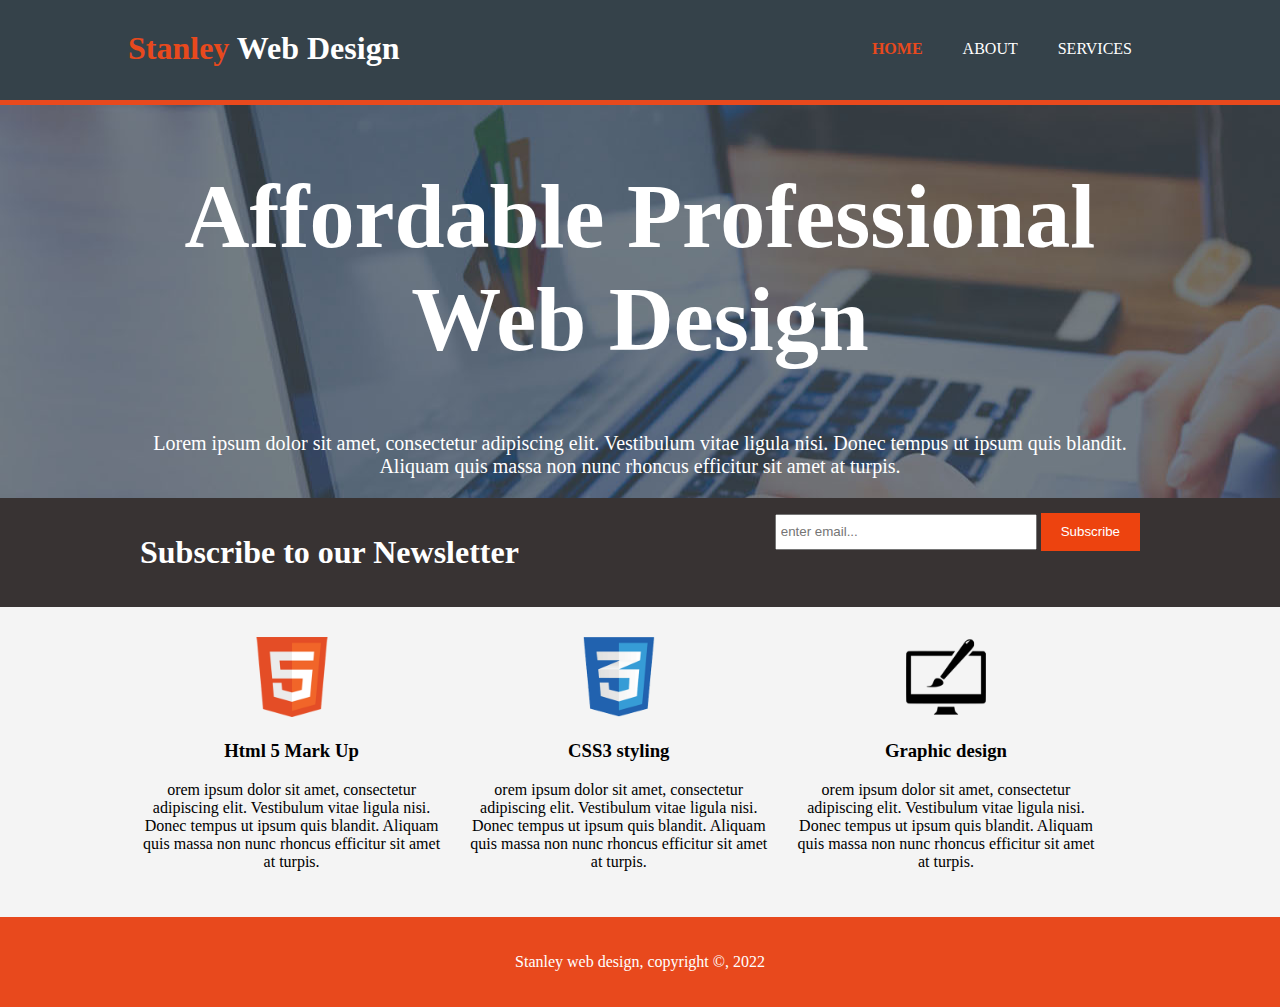
<file: index.html>
<!DOCTYPE html>
<html>
<head>
<meta charset="utf-8">
<meta name="viewport" content="width=device-width">
	<title>Stanley Web Design | Welcome</title>
	<link rel="stylesheet" type="text/css" href="style.css">
</head>
<body>
	<header>
		<div class = "container">
			<div id="branding">
			<h1><span class="highlight">Stanley</span> Web Design</h1>
			</div>
			<nav>
				<ul>
					<li class="current"><a href="index.html">Home</a></li>
					<li><a href="about.html">About </a></li>
					<li><a href="services.html">Services</a></li>
				</ul>
			</nav>
		</div>
	</header>
	<section id="showcase">
		<div class="container">
			<h1>Affordable Professional Web Design</h1>
			<p>Lorem ipsum dolor sit amet, consectetur adipiscing elit. Vestibulum vitae ligula nisi. Donec tempus ut ipsum quis blandit. Aliquam quis massa non nunc rhoncus efficitur sit amet at turpis.</p>
		</div>
	</section>
	<section id="newsletter">
		<div class="container">
			<h1>Subscribe to our Newsletter</h1>
			<form>
				<input type="email" placeholder="enter email...">
				<button type="submit" class="button_1">Subscribe</button>
			</form>
		</div>
	</section>
	<section id="boxes">
		<div class="container">
			<div class="box">
			<img src="./img/logo_html.png">
				<h3>Html 5 Mark Up</h3>
				<p>orem ipsum dolor sit amet, consectetur adipiscing elit. Vestibulum vitae ligula nisi. Donec tempus ut ipsum quis blandit. Aliquam quis massa non nunc rhoncus efficitur sit amet at turpis.</p>
			</div>
			<div class="box">
				<img src="./img/logo_css.png">
				<h3>CSS3 styling</h3>
				<p>orem ipsum dolor sit amet, consectetur adipiscing elit. Vestibulum vitae ligula nisi. Donec tempus ut ipsum quis blandit. Aliquam quis massa non nunc rhoncus efficitur sit amet at turpis.</p>
			</div>
			<div class="box">
				<img src="./img/logo_brush.png">
				<h3>Graphic design</h3>
				<p>orem ipsum dolor sit amet, consectetur adipiscing elit. Vestibulum vitae ligula nisi. Donec tempus ut ipsum quis blandit. Aliquam quis massa non nunc rhoncus efficitur sit amet at turpis.</p>
			</div>
		</div>
	</section>
	<footer>
		<p>
			Stanley web design, copyright &copy, 2022
		</p>
	</footer>
</body>
</html>
</file>
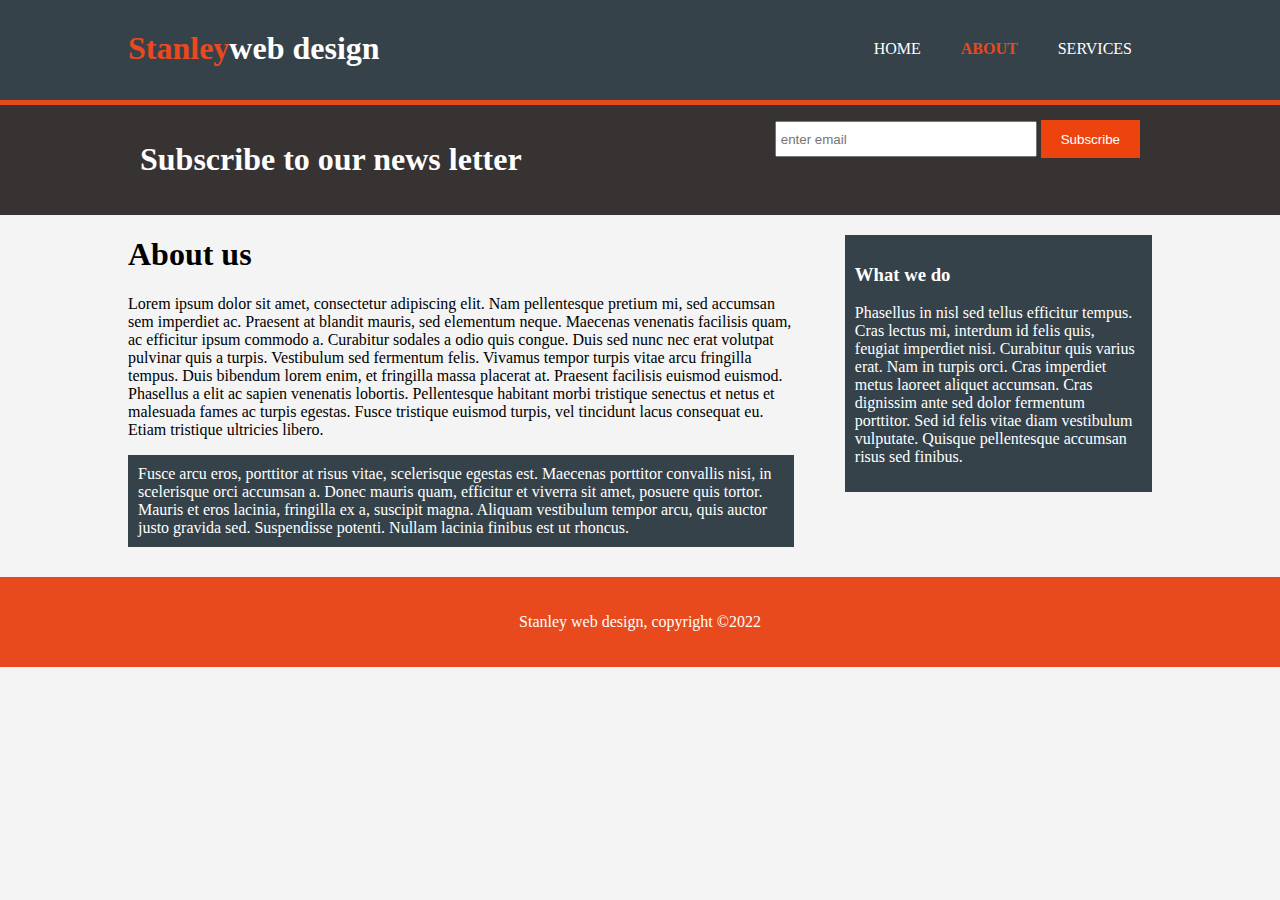
<file: about.html>
<!doctype html>
<html>
<head>
<meta charset="utf-8">
<title>Stanley web design</title>
	<link rel="stylesheet" type="text/css" href="style.css">
</head>

<body>
	<header>
	<div class="container">
		<div id="branding">
		<h1><span class="highlight">Stanley</span>web design</h1>
		</div>
		<nav>
			<ul>
		<li><a href="index.html">Home</a></li>
		<li class="current"><a href="about.html">About</a></li>
		<li><a href="services.html">Services</a></li>
			</ul>
		</nav>
		</div>
	</header>
	
	<section id="newsletter">
	<div class="container">
		<h1>Subscribe to our news letter</h1>
		<form>
		<input type="email" placeholder="enter email">
		<button type="submit" class="button_1">Subscribe</button>
		</form>
		</div>
	</section>
	
	<section id="main">
	<div class="container">
		<article id="main-col">
		<h1 class="page-title">About us</h1>
		<p>Lorem ipsum dolor sit amet, consectetur adipiscing elit. Nam pellentesque pretium mi, sed accumsan sem imperdiet ac. Praesent at blandit mauris, sed elementum neque. Maecenas venenatis facilisis quam, ac efficitur ipsum commodo a. Curabitur sodales a odio quis congue. Duis sed nunc nec erat volutpat pulvinar quis a turpis. Vestibulum sed fermentum felis. Vivamus tempor turpis vitae arcu fringilla tempus. Duis bibendum lorem enim, et fringilla massa placerat at. Praesent facilisis euismod euismod. Phasellus a elit ac sapien venenatis lobortis. Pellentesque habitant morbi tristique senectus et netus et malesuada fames ac turpis egestas. Fusce tristique euismod turpis, vel tincidunt lacus consequat eu. Etiam tristique ultricies libero.</p>
		<p class="dark">Fusce arcu eros, porttitor at risus vitae, scelerisque egestas est. Maecenas porttitor convallis nisi, in scelerisque orci accumsan a. Donec mauris quam, efficitur et viverra sit amet, posuere quis tortor. Mauris et eros lacinia, fringilla ex a, suscipit magna. Aliquam vestibulum tempor arcu, quis auctor justo gravida sed. Suspendisse potenti. Nullam lacinia finibus est ut rhoncus.</p>
		</article>
		<aside id="sidebar">
		<div class="dark">
			<h3>What we do</h3>
			<p>Phasellus in nisl sed tellus efficitur tempus. Cras lectus mi, interdum id felis quis, feugiat imperdiet nisi. Curabitur quis varius erat. Nam in turpis orci. Cras imperdiet metus laoreet aliquet accumsan. Cras dignissim ante sed dolor fermentum porttitor. Sed id felis vitae diam vestibulum vulputate. Quisque pellentesque accumsan risus sed finibus.</p>
			</div>
		</aside>
		</div>
	</section>
	
	<footer>
	<p>
		Stanley web design, copyright &copy;2022
		</p>
	</footer>
</body>
</html>
</file>
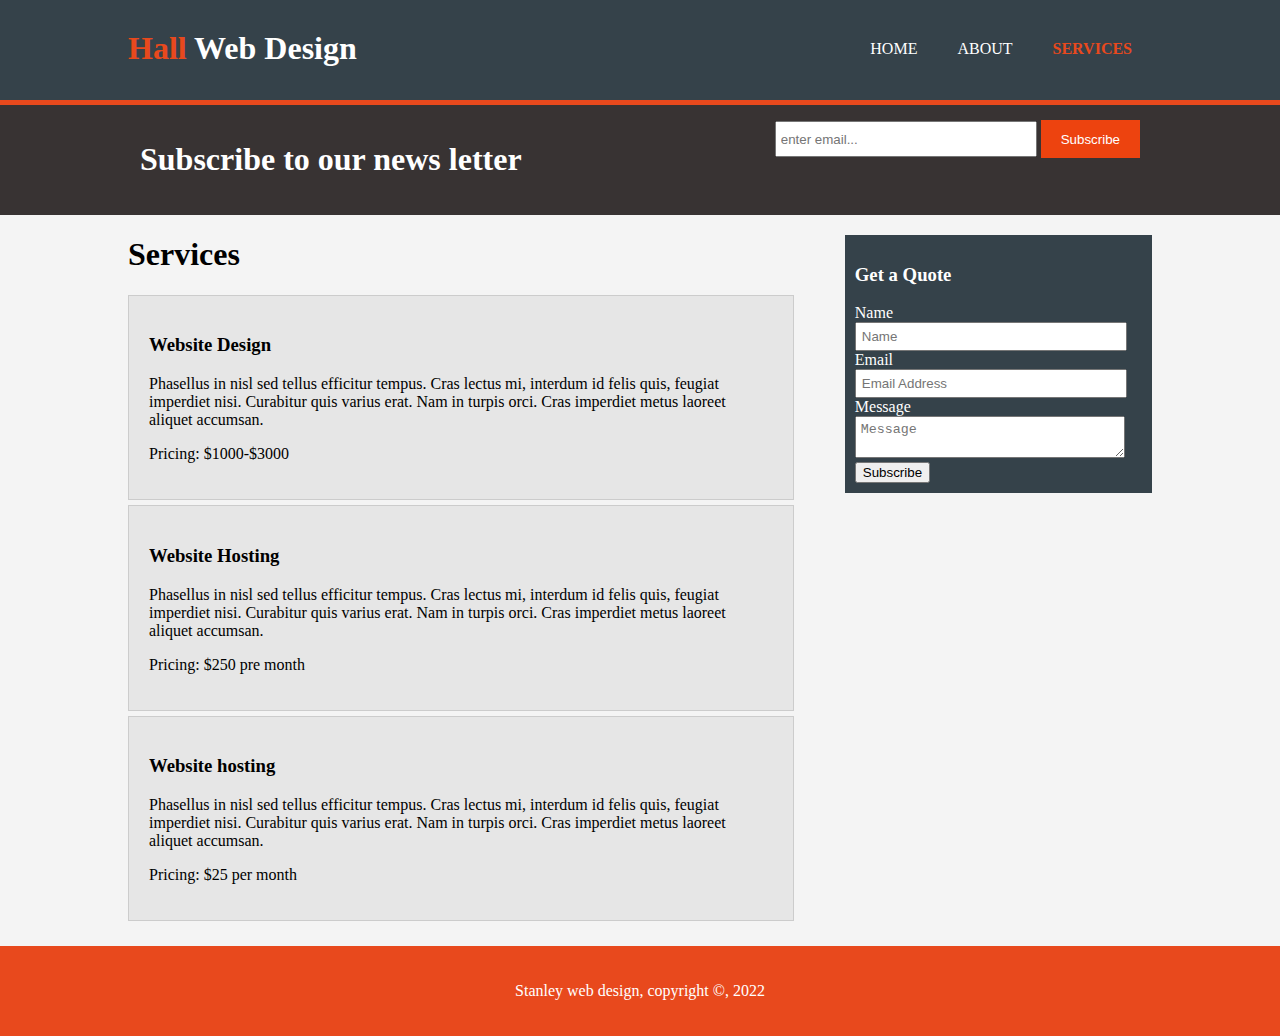
<file: services.html>
<!DOCTYPE html>
<html>
<head>
<meta charset="utf-8">
<meta name="viewport" content="width=device-width">
	<title>Stanley  Web Design | Services</title>
	<link rel="stylesheet" type="text/css" href="style.css">
</head>
<body>
	<header>
		<div class = "container">
			<div id="branding">
			<h1><span class="highlight">Hall</span> Web Design</h1>
			</div>
			<nav>
				<ul>
					<li><a href="index.html">Home</a></li>
					<li><a href="about.html">About </a></li>
					<li class="current"><a href="services.html">Services</a></li>
				</ul>
			</nav>
		</div>
	</header>
	<section id="newsletter">
		<div class="container">
			<h1>Subscribe to our news letter</h1>
			<form>
				<input type="email" placeholder="enter email...">
				<button type="submit" class="button_1">Subscribe</button>
			</form>
		</div>
	</section>
	<section id="main">
		<div class="container">
			<article id="main-col">
				<h1 class="page-title"> Services</h1>
					<ul id="services">
						<li>
							<h3>Website Design</h3>
							<P>Phasellus in nisl sed tellus efficitur tempus. Cras lectus mi, interdum id felis quis, feugiat imperdiet nisi. Curabitur quis varius erat. Nam in turpis orci. Cras imperdiet metus laoreet aliquet accumsan. </P>
							<p>Pricing: $1000-$3000</p>
						</li>
						<li>
							<h3>Website Hosting</h3>
							<P>Phasellus in nisl sed tellus efficitur tempus. Cras lectus mi, interdum id felis quis, feugiat imperdiet nisi. Curabitur quis varius erat. Nam in turpis orci. Cras imperdiet metus laoreet aliquet accumsan. </P>
							<p>Pricing: $250 pre month</p>
						</li>
						<li>
							<h3>Website hosting</h3>
							<P>Phasellus in nisl sed tellus efficitur tempus. Cras lectus mi, interdum id felis quis, feugiat imperdiet nisi. Curabitur quis varius erat. Nam in turpis orci. Cras imperdiet metus laoreet aliquet accumsan. </P>
							<p>Pricing: $25 per month</p>
						</li>
					</ul>
			</article>
			<aside id="sidebar">
				<div class="dark">
					<h3>Get a Quote</h3>
					<form class="quote">
						<div>
							<label> Name </label><br>
							<input type="text" placeholder="Name">
						</div>
						<div>
							<label>Email</label><br>
							<input type="email" placeholder="Email Address">
						</div>
						<div>
							<label>Message</label><br>
							<textarea placeholder="Message"></textarea>
						</div>
						<button lass="button_1">Subscribe</button>
					</form>
				</div>
			</aside>
		</div>
	</section>
	<footer>
		<p>
			Stanley web design, copyright &copy, 2022
		</p>
	</footer>
</body>
</html>
</file>
<file: style.css>
body{
	font: 15px/1.5, Helvetica,sans-serif;
	padding: 0;
	margin: 0;
	background-color: #f4f4f4;
}



.container{
	width: 80%;
	margin: auto;
	overflow: hidden;
}

ul{
	margin: 0;
	padding: 0;
}

.button_1{
	height: 38px;
	background: #ed430f;
	border: 0;
	padding-left: 20px;
	padding-right: 20px;
	color: #ffffff;
}
.dark{
	padding: 10px 10px 10px 10px;
	background: #35424a;
	color: #ffffff;
	margin-top: 10px;
	margin-bottom: 10px;
}

header{
	background: #35424a;
	color: #ffffff;
	padding-top: 30px;
	min-height: 70px;
	border-bottom: #e8491d 5px solid;
}

header a{
	color: #ffffff;
	text-decoration: none;
	text-transform: uppercase;
	font-size: 16px;
}


header li{
	float: left;
	display: inline;
	padding: 0 20px 0 20px;
}

header #branding {
	float: left;

}

header #branding h1{
	margin: 0
}

header nav{
	float: right;
	margin-top: 10px;
}

header .highlight, header .current a{
	color: #e8491d;
	font-weight: bold;
}

header a:hover{
	color: #cccccc;
	font-weight: bold;
}

/*showcase */

#showcase{
	min-height: 350px;
	background: url('img/showcase.jpeg')no-repeat 0 -400px;
	text-align: center;
	color: #ffffff;
}

#showcase{

	font-size: 45px;

}
#showcase p{
	font-size: 20px;
}

/*newsletter*/
#newsletter{
	padding:15px;
	color: #ffffff;
	background: #383333;
}

#newsletter h1{
	float: left;

}

#newsletter form{
	float: right;
}

#newsletter input[type ="email"]{
	padding: 4px;
	height: 24px;
	width: 250px;
}
/*boxes*/
#boxes{
	margin-top: 20px;
}
#boxes .box{
	float: left;
	text-align: center;
	width: 30%;
	padding: 10px;

}

#boxes .box img{
	width: 80px;
}

/*sidebar*/
aside#sidebar{
	float: right;
	width: 30%;
	margin-top: 10px;
}

aside#sidebar .quote input, aside#sidebar .quote textarea{
	width: 90%;
	padding: 5px;
}
/*main-col*/
article#main-col{
	float: left;
	width: 65%;
}
/*service*/
ul#services li{
	list-style: none;
	padding: 20px;
	border: #cccccc solid 1px;
	margin-bottom: 5px;
	background: #e6e6e6;
}
footer{
	padding: 20px;
	margin-top: 20px;
	color: #ffffff;
	background-color: #e8491d;
	text-align: center;
}

@media(max-width: 768px){
header #branding,
header nav,
header nav li,
#newsletter h1,
#newsletter form,
#boxes .box,
article#main-col,
aside#sidebar
	{
	float: none;
	text-align: center;
	width: 100%;
	}
header{
	padding-bottom: 20px;
}
#showcase h1{
	margin-top: 40px;
}
#newsletter button, .quote button{
	display: block;
	width: 100%;
}
#newsletter form input[type="email"], .quote input, .quote textarea{
	width: 100%;
	margin-bottom: 5px;
}
}
</file>
